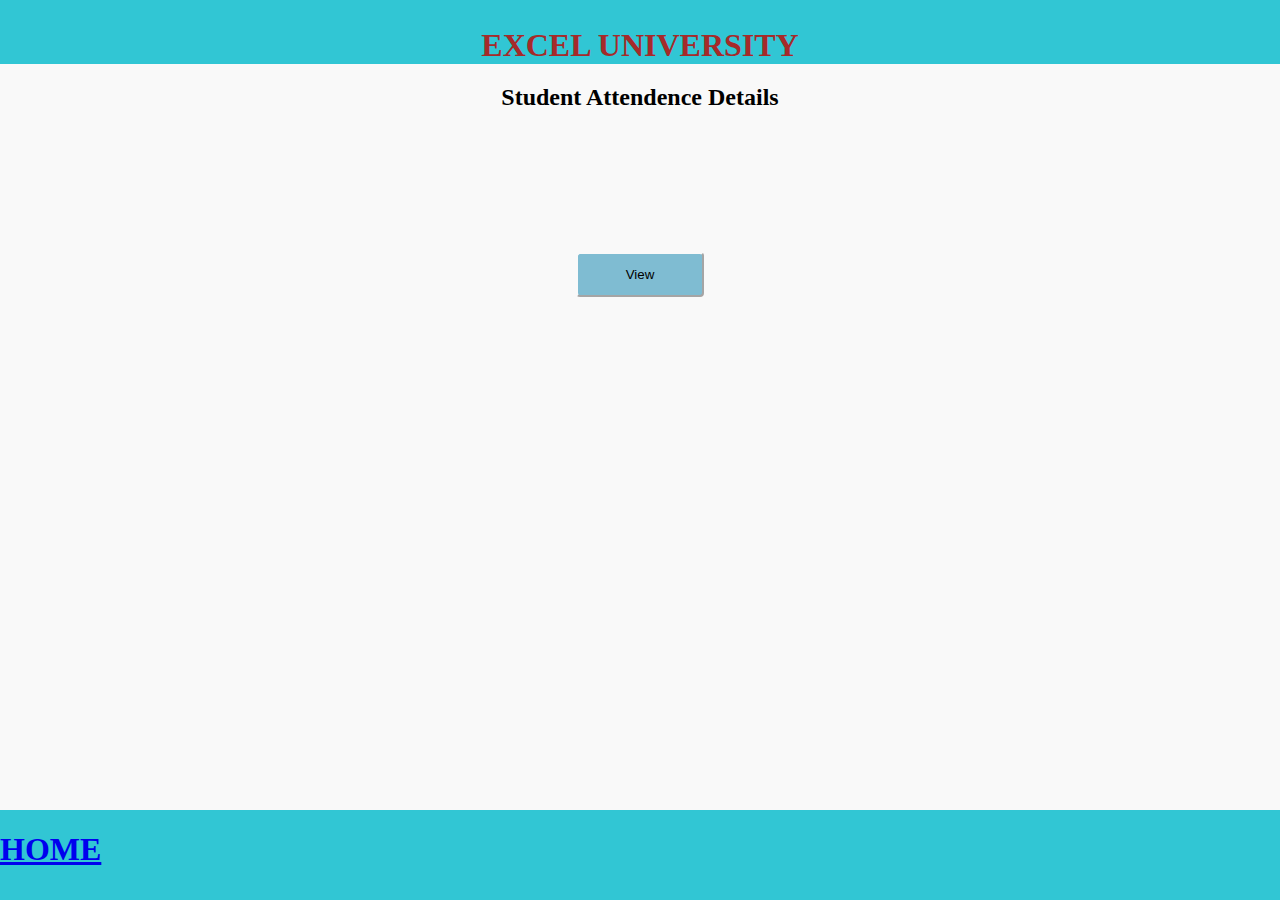
<file: index.html>
<!DOCTYPE html>
<html lang="en">
<head>
    <meta charset="UTF-8">
    <meta http-equiv="X-UA-Compatible" content="IE=edge">
    <meta name="viewport" content="width=device-width, initial-scale=1.0">
    <title>Document</title>
    <link rel="stylesheet" href="index.css">
    <script>
        function toggle1()
        {
            var x=document.getElementById("view_table");
            if(x.style.display === "none")
            {
                x.style.display="flex";
            }
            else
            {
                x.style.display="none";
            }
        }
    </script>
</head>
<body>
    <div class="heder">
        <h1 id="college">EXCEL UNIVERSITY</h1>
    </div>
    <div class="bdy">
        <!-- <h2 id="bdy_title">Attendence Details</h2><br> -->
        <form action="" class="attendence_form">
            <label for="cars"><h2 id="bdy_title">Student Attendence Details</h2><br></label>
            
            <!-- <input type="submit" value="View" id="submt" onclick="toggle1()"><br><br> -->
            <!-- <table id="view_table">
                <tr>
                    <th>Thdhg</th>
                    <th>jkjk</th>
                </tr>
                <tr>
                    <th>Thdhg</th>
                    <th>jkjk</th>
                </tr>
            </table> -->
        </form>
        <br>    
    </div>
    <div id="sbmt">
        <input type="submit" value="View" id="submt" onclick="toggle1()"><br><br>
    </div>
    <div id="view_table">
        <table id="table1">
            <tr>
                    <th><a href="faculty.html">FACULTY</a></th>
                    <th><a href="student.html">STUDENT</a></th>
                    
                  </tr>
                
            </table>
    </div>
    <div class="ftr">
        <h1><a href="#">HOME</a></h1>
    </div>
</body>
</html>
</file>
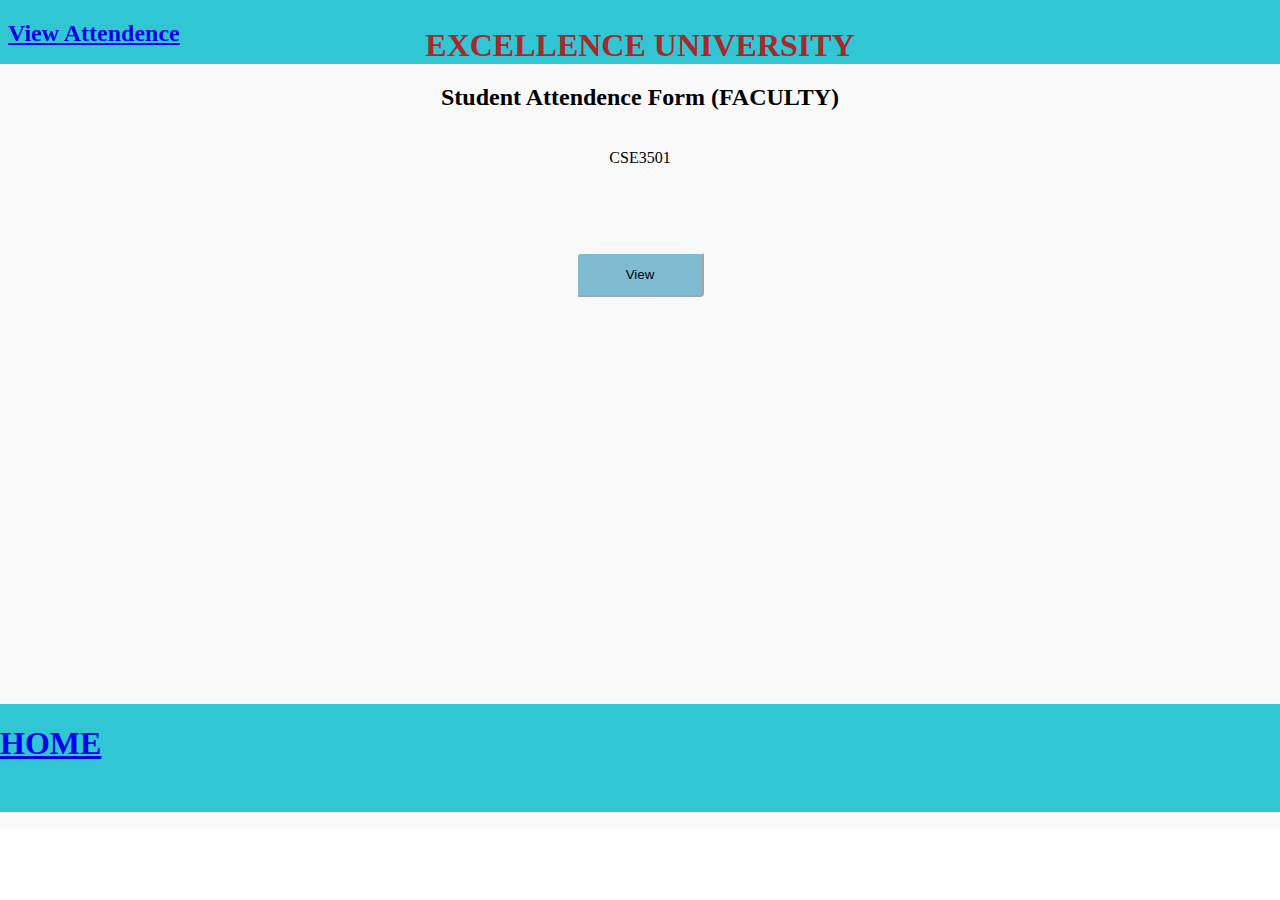
<file: CSE3501.html>
<!DOCTYPE html>
<html lang="en">
<head>
    <meta charset="UTF-8">
    <meta http-equiv="X-UA-Compatible" content="IE=edge">
    <meta name="viewport" content="width=device-width, initial-scale=1.0">
    <title>CSE3501</title>
    <link rel="stylesheet" href="MAT4001.css">
    <script>
        function toggle1()
        {
            var x=document.getElementById("view_table");
            if(x.style.display === "none")
            {
                x.style.display="flex";
            }
            else
            {
                x.style.display="none";
            }
        }
        function FwriteMsg()
        {
            
            
            alert("Successfully Attendence Updated !!");
            window.location.replace("CSE3501_VIEW.html");
        }
    </script>
</head>
<body>
    <div class="heder">
        <h1 id="college">EXCELLENCE UNIVERSITY</h1>
    </div>
    <div class="bdy">
        <form action="" class="attendence_form">
            <label for="cars"><h2 id="bdy_title">Student Attendence Form (FACULTY)</h2><br>CSE3501</label>
        </form>
        <br>    
    </div>
    <h2><a href="MAT4001_VIEW.html">View Attendence</a></h2>
    <div id="sbmt">
        <input type="submit" value="View" id="submt" onclick="toggle1()"><br><br>
    </div>
    <div id="view_table">
       
        <table id="table1">
            <tr>
                    
                    <th>USER ID</th>
                    <th>Name</th>
                    <th>Status</th>
            </tr>
             <tr>
                <td>20STU1234</td>
                <td>PANKAJ TRIPATHI</td>
                <td>
                    <select name='".$attnd["USERID"]."' >
                        <option value='1' ><p id='present'>Present</p></option>
                        <option value='0'><p>Absent</p></option>
                    </select>
                </td>

             </tr>   
             <tr>
                <td>20STU3496</td>
                <td>Ayush Kumar</td>
                <td>
                    <select name='".$attnd["USERID"]."' >
                        <option value='1' ><p id='present'>Present</p></option>
                        <option value='0'><p>Absent</p></option>
                    </select>
                </td>
             </tr>
             <tr>
                <td>20STU9876</td>
                <td>Priyanka Kumari</td>
                <td>
                    <select name='".$attnd["USERID"]."' >
                        <option value='1' ><p id='present'>Present</p></option>
                        <option value='0'><p>Absent</p></option>
                    </select>
                </td>
             </tr>  
             <tr>
                <td>20STU2345</td>
                <td>Ashni Raj</td>
                <td>
                    <select name='".$attnd["USERID"]."' >
                        <option value='1' ><p id='present'>Present</p></option>
                        <option value='0'><p>Absent</p></option>
                    </select>
                </td>
             </tr>  
             <tr>
                <td>20STU8356</td>
                <td>Abhishek N N</td>
                <td>
                    <select name='".$attnd["USERID"]."' >
                        <option value='1' ><p id='present'>Present</p></option>
                        <option value='0'><p>Absent</p></option>
                    </select>
                </td>
             </tr>  
             <tr>
                <td>20STU1234</td>
                <td>Santosh Kumar</td>
                <td>
                    <select name='".$attnd["USERID"]."' >
                        <option value='1' ><p id='present'>Present</p></option>
                        <option value='0'><p>Absent</p></option>
                    </select>
                </td>
             </tr>  
            <tr>
            <th colspan="4" ><input type="submit" id="submt" name="submit1" value="Submit"  style="align-text: center;" onclick="FwriteMsg()"> <br></th>
            </tr>
        </table>  
        
            <br> 
            <!-- </table> -->
            <!-- </form> -->
            <!-- </form> -->
    </div>

    <div class="ftr">
        <h1><a href="index.html">HOME</a></h1>
    </div>
</body>
</html>
</file>
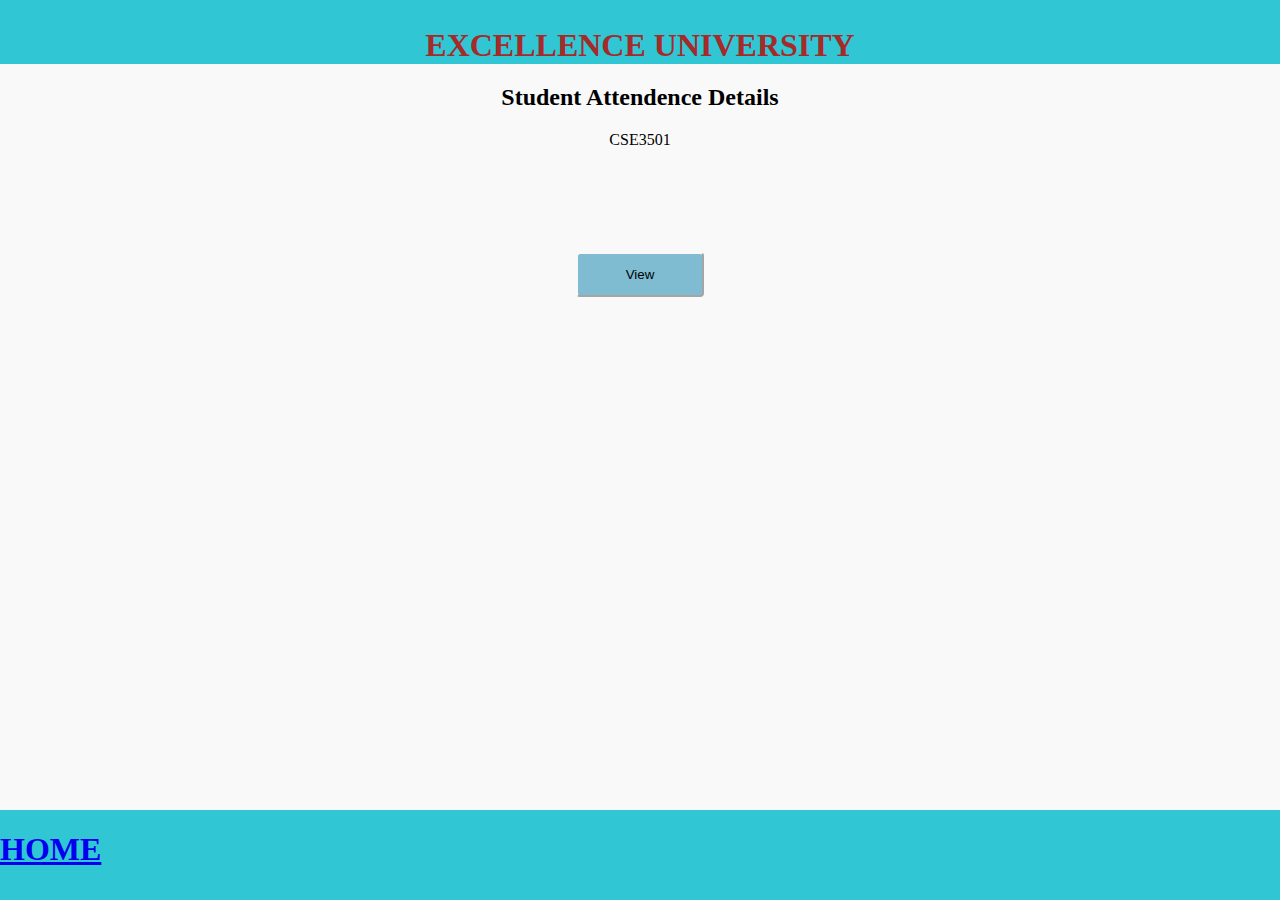
<file: CSE3501_VIEW.html>
<!DOCTYPE html>
<html lang="en">
<head>
    <meta charset="UTF-8">
    <meta http-equiv="X-UA-Compatible" content="IE=edge">
    <meta name="viewport" content="width=device-width, initial-scale=1.0">
    <title>MAT4001</title>
    <link rel="stylesheet" href="index.css">
    <script>
        function toggle1()
        {
            var x=document.getElementById("view_table");
            if(x.style.display === "none")
            {
                x.style.display="flex";
            }
            else
            {
                x.style.display="none";
            }
        }
    </script>
</head>
<body>
    <div class="heder">
        <h1 id="college">EXCELLENCE UNIVERSITY</h1>
    </div>
    <div class="bdy">
        <!-- <h2 id="bdy_title">Attendence Details</h2><br> -->
        <form action="" class="attendence_form">
            <label for="cars"><h2 id="bdy_title">Student Attendence Details</h2>CSE3501<br></label>
            <!-- <select name="cars" id="cars">
                <option value="volvo">Choose Semester</option>
                <option value="saab">Saab</option>
                <option value="mercedes">Mercedes</option>
                <option value="audi">Audi</option>
            </select><br><br> -->
            <!-- <input type="submit" value="View" id="submt" onclick="toggle1()"><br><br> -->
            <!-- <table id="view_table">
                <tr>
                    <th>Thdhg</th>
                    <th>jkjk</th>
                </tr>
                <tr>
                    <th>Thdhg</th>
                    <th>jkjk</th>
                </tr>
            </table> -->
        </form>
        <br>    
    </div>
    <div id="sbmt">
        <input type="submit" value="View" id="submt" onclick="toggle1()"><br><br>
    </div>
    <div id="view_table">
        <!-- <table id="table1">
            <tr>
                <th>Thdhg</th>
                <th>jkjk</th>
            </tr>
            <tr>
                <th>Thdhg</th>
                <th>jkjk</th>
            </tr>
        </table> -->
        <table id="table1">
            <tr>
                    <th>Sl No</th>
                    <th>USER ID</th>
                    <th>Name</th>
                    <th>Total Class</th>
                    
                    <th>Attended Class</th>
                    <th>Attendence Percent</th>
                    
                  </tr>
                  <tr>
                    <td>1</td>
                    <td>20STU1234</td>
                    <td>PANKAJ TRIPATHI</td>
                    <td>20</td>
                    <td>15</td>
                    <td>75</td>
                    
                  </tr>
                  <tr>
                    <td>1</td>
                    <td>20STU1234</td>
                    <td>PANKAJ TRIPATHI</td>
                    <td>20</td>
                    <td>15</td>
                    <td>75</td>
                    
                  </tr>
                  <tr>
                    <td>2</td>
                    <td>20STU3496</td>
                    <td>Ayush Kumar</td>
                    <td>20</td>
                    <td>10</td>
                    <td>50</td>
                    
                  </tr>
                  <tr>
                    <td>3</td>
                    <td>20STU9876</td>
                    <td>Priyanka Kumari</td>
                    <td>20</td>
                    <td>20</td>
                    <td>100</td>
                    
                  </tr>
                  <tr>
                    <td>4</td>
                    <td>20STU2345</td>
                    <td>Ashni Raj</td>
                    <td>20</td>
                    <td>17</td>
                    <td>85</td>
                    
                  </tr>
                  <tr>
                    <td>5</td>
                    <td>20STU8356</td>
                    <td>Abhishek N N</td>
                    <td>20</td>
                    <td>15</td>
                    <td>75</td>
                    
                  </tr>
                <tr>
                    <td>6</td>
                    <td>20STU6734</td>
                    <td>Santosh Kumar</td>
                    <td>20</td>
                    <td>17</td>
                    <td>85</td>
                    
                  </tr>
               
             <!-- <tr>
            <th colspan="6" ><input type="submit" id="submt" name="submit1" value="Submit"  style="align-text: center;"> <br></th>
            </tr>    -->
            </table>
    </div>
    <div class="ftr">
        <h1><a href="index.html">HOME</a></h1>
    </div>
</body>
</html>
</file>
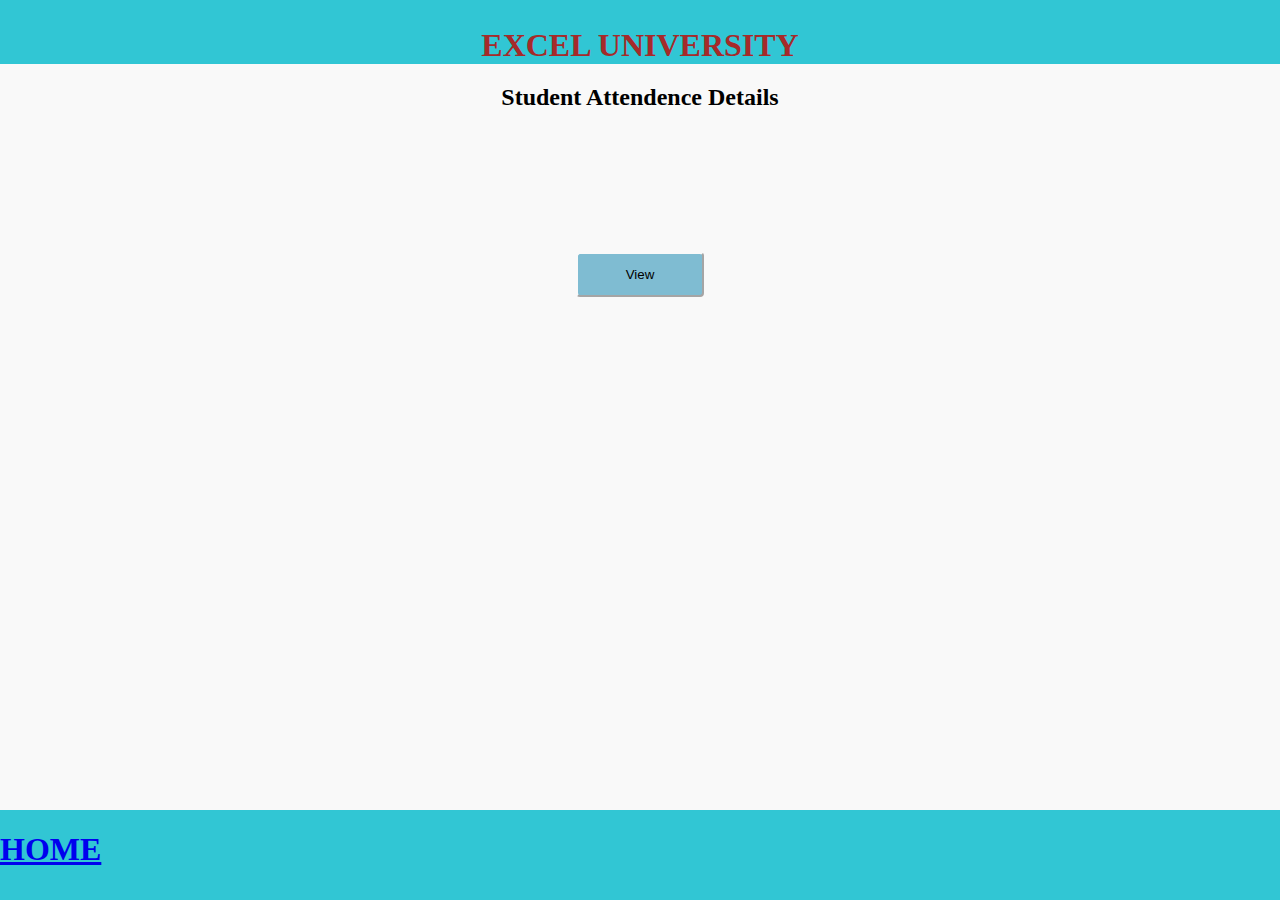
<file: faculty.html>
<!DOCTYPE html>
<html lang="en">
<head>
    <meta charset="UTF-8">
    <meta http-equiv="X-UA-Compatible" content="IE=edge">
    <meta name="viewport" content="width=device-width, initial-scale=1.0">
    <title>Document</title>
    <link rel="stylesheet" href="index.css">
    <script>
        function toggle1()
        {
            var x=document.getElementById("view_table");
            if(x.style.display === "none")
            {
                x.style.display="flex";
            }
            else
            {
                x.style.display="none";
            }
        }
    </script>
</head>
<body>
    <div class="heder">
        <h1 id="college">EXCEL UNIVERSITY</h1>
    </div>
    <div class="bdy">
        <!-- <h2 id="bdy_title">Attendence Details</h2><br> -->
        <form action="" class="attendence_form">
            <label for="cars"><h2 id="bdy_title">Student Attendence Details</h2><br></label>
           
            <!-- <input type="submit" value="View" id="submt" onclick="toggle1()"><br><br> -->
            <!-- <table id="view_table">
                <tr>
                    <th>Thdhg</th>
                    <th>jkjk</th>
                </tr>
                <tr>
                    <th>Thdhg</th>
                    <th>jkjk</th>
                </tr>
            </table> -->
        </form>
        <br>    
    </div>
    <div id="sbmt">
        <input type="submit" value="View" id="submt" onclick="toggle1()"><br><br>
    </div>
    <div id="view_table">
        <table id="table1">
            <tr>
                    <th><a href="MAT4001.html">MAT4001</a></th>
                    <th><a href="CSE3501.html">CSE3501</a></th>
                    
                  </tr>
                
            </table>
    </div>
    <div class="ftr">
        <h1><a href="index.html">HOME</a></h1>
    </div>
</body>
</html>
</file>
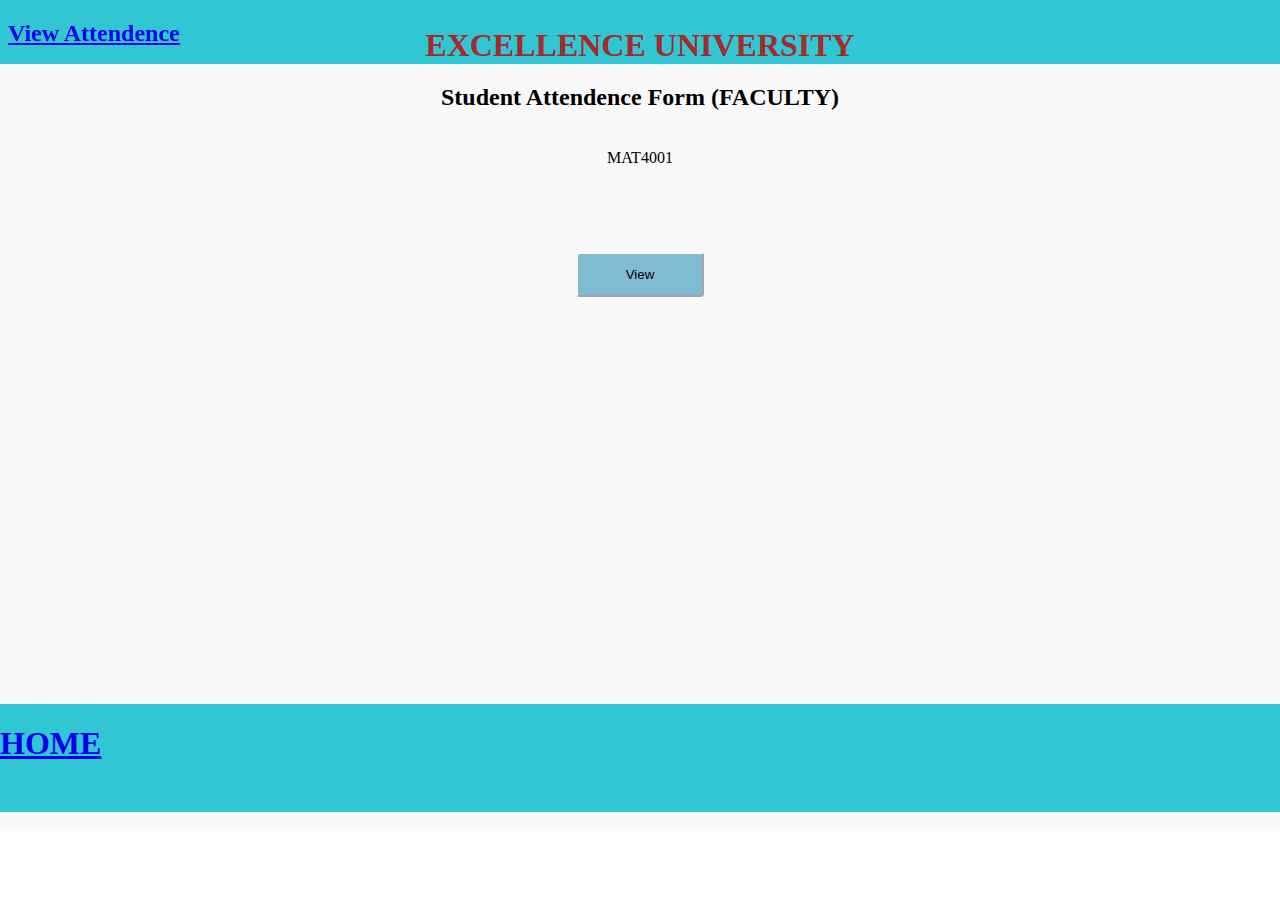
<file: MAT4001.html>
<!DOCTYPE html>
<html lang="en">
<head>
    <meta charset="UTF-8">
    <meta http-equiv="X-UA-Compatible" content="IE=edge">
    <meta name="viewport" content="width=device-width, initial-scale=1.0">
    <title>MAT4001</title>
    <link rel="stylesheet" href="MAT4001.css">
    <script>
        function toggle1()
        {
            var x=document.getElementById("view_table");
            if(x.style.display === "none")
            {
                x.style.display="flex";
            }
            else
            {
                x.style.display="none";
            }
        }
        function FwriteMsg()
        {
            
            
            alert("Successfully Attendence Updated !!");
            window.location.replace("MAT4001_VIEW.html");
        }
    </script>
</head>
<body>
    <div class="heder">
        <h1 id="college">EXCELLENCE UNIVERSITY</h1>
    </div>
    <div class="bdy">
        <form action="" class="attendence_form">
            <label for="cars"><h2 id="bdy_title">Student Attendence Form (FACULTY)</h2><br>MAT4001</label>
           
        </form>
        <br>    
    </div>
    <h2><a href="MAT4001_VIEW.html">View Attendence</a></h2>
    <div id="sbmt">
        
        <input type="submit" value="View" id="submt" onclick="toggle1()"><br><br>
    </div>
    <div id="view_table">
        
        <table id="table1">
            <tr>
                    
                    <th>USER ID</th>
                    <th>Name</th>
                    <th>Status</th>
            </tr>
             <tr>
                <td>20STU1234</td>
                <td>PANKAJ TRIPATHI</td>
                <td>
                    <select name='".$attnd["USERID"]."' >
                        <option value='1' ><p id='present'>Present</p></option>
                        <option value='0'><p>Absent</p></option>
                    </select>
                </td>
             </tr>
             <tr>
                <td>20STU3496</td>
                <td>Ayush Kumar</td>
                <td>
                    <select name='".$attnd["USERID"]."' >
                        <option value='1' ><p id='present'>Present</p></option>
                        <option value='0'><p>Absent</p></option>
                    </select>
                </td>
             </tr>  
             <tr>
                <td>20STU9876</td>
                <td>Priyanka Kumari</td>
                <td>
                    <select name='".$attnd["USERID"]."' >
                        <option value='1' ><p id='present'>Present</p></option>
                        <option value='0'><p>Absent</p></option>
                    </select>
                </td>
             </tr>  
             <tr>
                <td>20STU2345</td>
                <td>Ashni Raj</td>
                <td>
                    <select name='".$attnd["USERID"]."' >
                        <option value='1' ><p id='present'>Present</p></option>
                        <option value='0'><p>Absent</p></option>
                    </select>
                </td>
             </tr>  
             <tr>
                <td>20STU8356</td>
                <td>Abhishek N N</td>
                <td>
                    <select name='".$attnd["USERID"]."' >
                        <option value='1' ><p id='present'>Present</p></option>
                        <option value='0'><p>Absent</p></option>
                    </select>
                </td>
             </tr>  
             <tr>
                <td>20STU6734</td>
                <td>Santosh Kumar</td>
                <td>
                    <select name='".$attnd["USERID"]."' >
                        <option value='1' ><p id='present'>Present</p></option>
                        <option value='0'><p>Absent</p></option>
                    </select>
                </td>
             </tr>     
                
            <tr>
            <th colspan="4" ><input type="submit" id="submt" name="submit1" value="Submit"  style="align-text: center;" onclick="FwriteMsg()"> <br></th>
            </tr>
        </table>  
       
            <br> 
            <!-- </table> -->
            <!-- </form> -->
            <!-- </form> -->
    </div>

    <div class="ftr">
        <h1><a href="index.html">HOME</a></h1>
    </div>
</body>
</html>
</file>
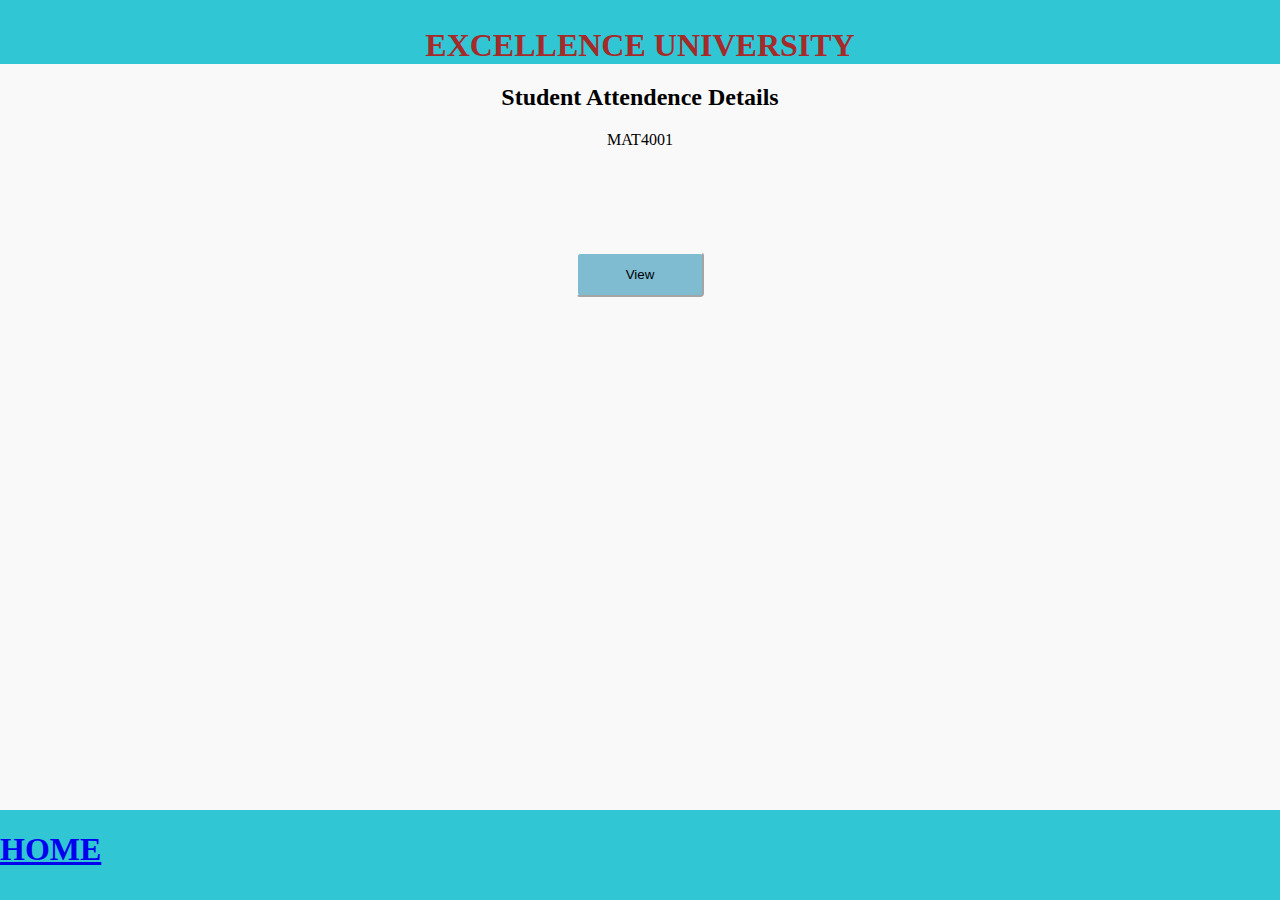
<file: MAT4001_VIEW.html>
<!DOCTYPE html>
<html lang="en">
<head>
    <meta charset="UTF-8">
    <meta http-equiv="X-UA-Compatible" content="IE=edge">
    <meta name="viewport" content="width=device-width, initial-scale=1.0">
    <title>MAT4001</title>
    <link rel="stylesheet" href="index.css">
    <script>
        function toggle1()
        {
            var x=document.getElementById("view_table");
            if(x.style.display === "none")
            {
                x.style.display="flex";
            }
            else
            {
                x.style.display="none";
            }
        }
    </script>
</head>
<body>
    <div class="heder">
        <h1 id="college">EXCELLENCE UNIVERSITY</h1>
    </div>
    <div class="bdy">
        <!-- <h2 id="bdy_title">Attendence Details</h2><br> -->
        <form action="" class="attendence_form">
            <label for="cars"><h2 id="bdy_title">Student Attendence Details</h2>MAT4001<br></label>
            <!-- <select name="cars" id="cars">
                <option value="volvo">Choose Semester</option>
                <option value="saab">Saab</option>
                <option value="mercedes">Mercedes</option>
                <option value="audi">Audi</option>
            </select><br><br> -->
            <!-- <input type="submit" value="View" id="submt" onclick="toggle1()"><br><br> -->
            <!-- <table id="view_table">
                <tr>
                    <th>Thdhg</th>
                    <th>jkjk</th>
                </tr>
                <tr>
                    <th>Thdhg</th>
                    <th>jkjk</th>
                </tr>
            </table> -->
        </form>
        <br>    
    </div>
    <div id="sbmt">
        <input type="submit" value="View" id="submt" onclick="toggle1()"><br><br>
    </div>
    <div id="view_table">
        <!-- <table id="table1">
            <tr>
                <th>Thdhg</th>
                <th>jkjk</th>
            </tr>
            <tr>
                <th>Thdhg</th>
                <th>jkjk</th>
            </tr>
        </table> -->
        <table id="table1">
            <tr>
                    <th>Sl No</th>
                    <th>USER ID</th>
                    <th>Name</th>
                    <th>Total Class</th>
                    
                    <th>Attended Class</th>
                    <th>Attendence Percent</th>
                    
                  </tr>
                  <tr>
                    <td>1</td>
                    <td>20STU1234</td>
                    <td>PANKAJ TRIPATHI</td>
                    <td>20</td>
                    <td>15</td>
                    <td>75</td>
                    
                  </tr>
                  <tr>
                    <td>2</td>
                    <td>20STU3496</td>
                    <td>Ayush Kumar</td>
                    <td>20</td>
                    <td>10</td>
                    <td>50</td>
                    
                  </tr>
                  <tr>
                    <td>3</td>
                    <td>20STU9876</td>
                    <td>Priyanka Kumari</td>
                    <td>20</td>
                    <td>17</td>
                    <td>85</td>
                    
                  </tr>
                  <tr>
                    <td>4</td>
                    <td>20STU2345</td>
                    <td>Ashni Raj</td>
                    <td>20</td>
                    <td>20</td>
                    <td>100</td>
                    
                  </tr>
                  <tr>
                    <td>5</td>
                    <td>20STU8356</td>
                    <td>Abhishek N N</td>
                    <td>20</td>
                    <td>15</td>
                    <td>75</td>
                    
                  </tr>
                  <tr>
                    <td>6</td>
                    <td>20STU6734</td>
                    <td>Santosh Kumar</td>
                    <td>20</td>
                    <td>15</td>
                    <td>75</td>
                    
                  </tr>
               
             <!-- <tr>
            <th colspan="6" ><input type="submit" id="submt" name="submit1" value="Submit"  style="align-text: center;"> <br></th>
            </tr>    -->
            </table>
    </div>
    <div class="ftr">
        <h1><a href="index.html">HOME</a></h1>
    </div>
</body>
</html>
</file>
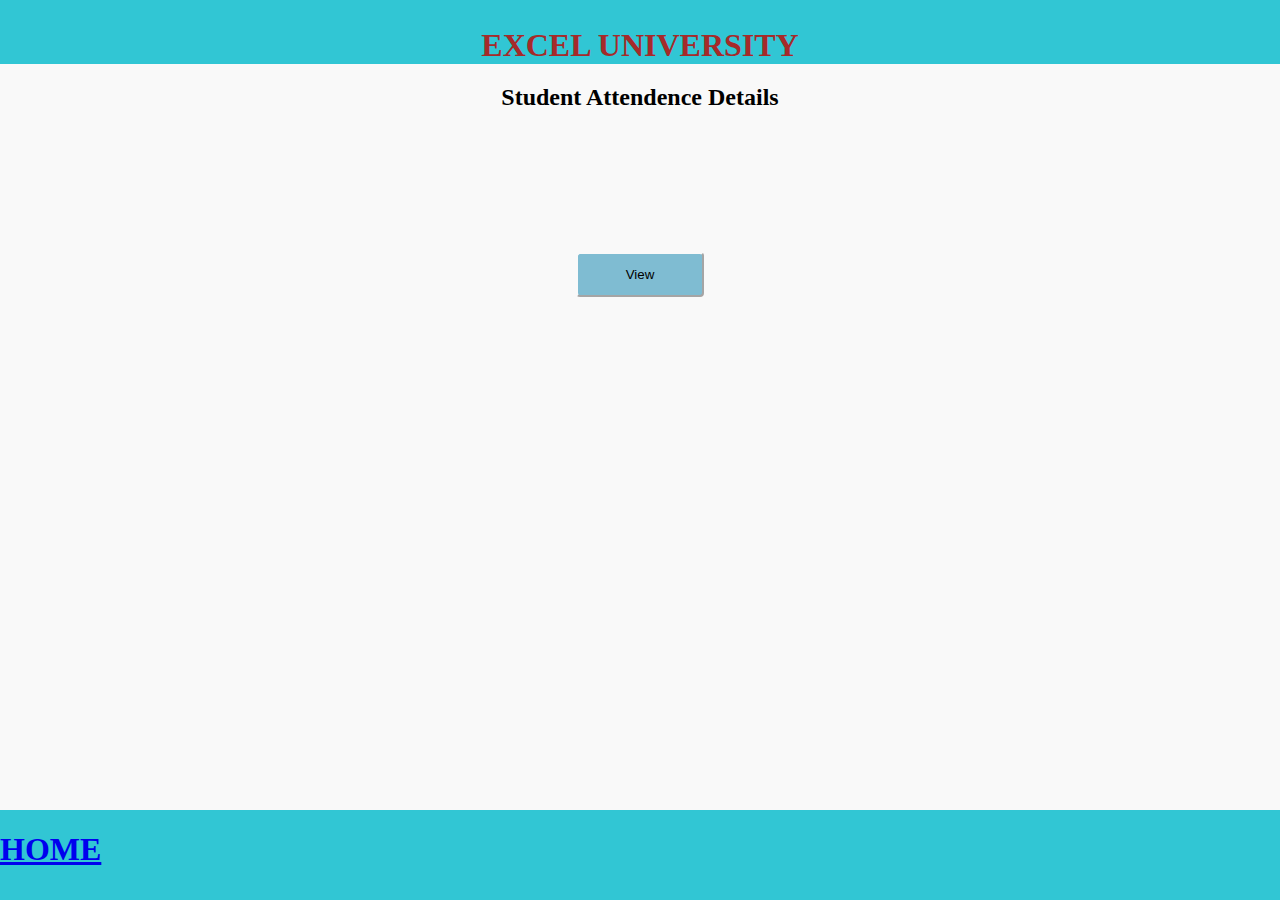
<file: student.html>
<!DOCTYPE html>
<html lang="en">
<head>
    <meta charset="UTF-8">
    <meta http-equiv="X-UA-Compatible" content="IE=edge">
    <meta name="viewport" content="width=device-width, initial-scale=1.0">
    <title>Document</title>
    <link rel="stylesheet" href="index.css">
    <script>
        function toggle1()
        {
            var x=document.getElementById("view_table");
            if(x.style.display === "none")
            {
                x.style.display="flex";
            }
            else
            {
                x.style.display="none";
            }
        }
    </script>
</head>
<body>
    <div class="heder">
        <h1 id="college">EXCEL UNIVERSITY</h1>
    </div>
    <div class="bdy">
        <!-- <h2 id="bdy_title">Attendence Details</h2><br> -->
        <form action="" class="attendence_form">
            <label for="cars"><h2 id="bdy_title">Student Attendence Details</h2><br></label>
            
            <!-- <input type="submit" value="View" id="submt" onclick="toggle1()"><br><br> -->
            <!-- <table id="view_table">
                <tr>
                    <th>Thdhg</th>
                    <th>jkjk</th>
                </tr>
                <tr>
                    <th>Thdhg</th>
                    <th>jkjk</th>
                </tr>
            </table> -->
        </form>
        <br>    
    </div>
    <div id="sbmt">
        <input type="submit" value="View" id="submt" onclick="toggle1()"><br><br>
    </div>
    <div id="view_table">
        <table id="table1">
            <tr>
                    <th><a href="MAT4001_VIEW.html">MAT4001</a></th>
                    <th><a href="faculty.html">CSE3501</a></th>
                    
                  </tr>
                
            </table>
    </div>
    <div class="ftr">
        <h1><a href="index.html">HOME</a></h1>
    </div>
</body>
</html>
</file>
<file: index.css>
.heder{
    width: 100%;
    height: 10%;
    display: flex;
    align-items: center;
    position: fixed;
    top: 0;
    left: 0;
    background-color: #31C6D4;
    z-index: -1;;
}
h2{
    width: 100%;
}
.bdy{
    width: 100%;
    display: flex;
    position:fixed;
    top: 4rem;
    height: 85%;
    left: 0;
    background-color: #F9F9F9;
}
.ftr{
    width: 100%;
    display: flex;
    position:fixed;
    top: 90%;
    height: 12%;
    left: 0;
    background-color: #31C6D4;
    /* background-color: #277BC0; */
}
#college{
    text-align: center;
    color: brown;
    width: 100%;
}
#bdy_title{
    text-align: center;
    width: 100%;

}
.attendence_form{
    width: 100%;
    text-align: center;
    
    
}
#cars{
    text-align: center;
    height: 5%;
    width: 20%;
    border-radius: 4px;
}
#submt{
    background-color: #7FBCD2;
    width: 10%;
    height: 5%;
    border-radius: 4px;
    border-color: #F9F9F9;
}
#submt:hover{
    background-color: #277BC0;
}
table, th, td {
    border: 1px solid;
    border-collapse: collapse;
    width: 20%;
  }
  table{
    padding-left: 15em;
    left: 4rem;
    margin-left: 10%;
  }
  #view_table{
    width: 100%;
    display: none;
    position:fixed;
    top: 25rem;
    height: 12%;
    left: 0;
  }
  #sbmt{
    width: 100%;
    text-align: center;
    display: flex;
    position:fixed;
    top: 28%; 
    left: 45%;
    height: 100%;
    
  }
#table1
{
    width: 80%;
    left: 30%;
}
th{
    background-color: gray;
}
</file>
<file: MAT4001.css>
.heder{
    width: 100%;
    height: 10%;
    display: flex;
    align-items: center;
    position: fixed;
    top: 0;
    left: 0;
    background-color: #31C6D4;
    z-index: -1;;
}
h2{
    width: 100%;
}
.bdy{
    width: 100%;
    display: flex;
    position:fixed;
    top: 4rem;
    height: 85%;
    left: 0;
    background-color: #F9F9F9;
}
.ftr{
    width: 100%;
    display: flex;
    position:fixed;
    top: 44rem;
    height: 12%;
    left: 0;
    background-color: #31C6D4;
    /* background-color: #277BC0; */
}
#college{
    text-align: center;
    color: brown;
    width: 100%;
}
#bdy_title{
    text-align: center;
    width: 100%;

}
.attendence_form{
    width: 100%;
    text-align: center;
    
    
}
#cars{
    text-align: center;
    height: 5%;
    width: 20%;
    border-radius: 4px;
}
#submt{
    background-color: #7FBCD2;
    width: 10%;
    height: 5%;
    border-radius: 4px;
    border-color: #F9F9F9;
}
#submt:hover{
    background-color: #277BC0;
}
table, th, td {
    border: 1px solid;
    border-collapse: collapse;
    width: 20%;
    align-content: center;
    align-items: center;
  }
  table{
    padding-left: 15em;
    left: 4rem;
    margin-left: 10%;
  }
  #view_table{
    width: 100%;
    display: none;
    position:fixed;
    top: 25rem;
    height: 12%;
    left: 0;
  }
  #sbmt{
    width: 100%;
    text-align: center;
    display: flex;
    position:fixed;
    top: 28%; 
    left: 45%;
    height: 100%;
    
  }
  #sbmt2{
    width: 100%;
    text-align: center;
    display: flex;
    position:fixed;
    top: 70px; 
    left: 25%;
    height: 100%;
    
  }
#table1
{
    width: 100%;
    left: 30%;
    margin-left: 3rem;
}
th{
    background-color: gray;
}
.cars{
    background-color: red;
}
#submt2{
    background-color: #7FBCD2;
    width: 10%;
    height: 5%;
    border-radius: 4px;
    border-color: #F9F9F9;
}
#submt2:hover{
    background-color: #277BC0;
}
#table2
{
    width: 80%;
    left: 30%;
}
#s1{
    padding-left: 10em;
    margin-left: 10%;
}
td{
    text-align: center;
}
#present{
    color: green;
}
#absent{
    color: red;
}
</file>
